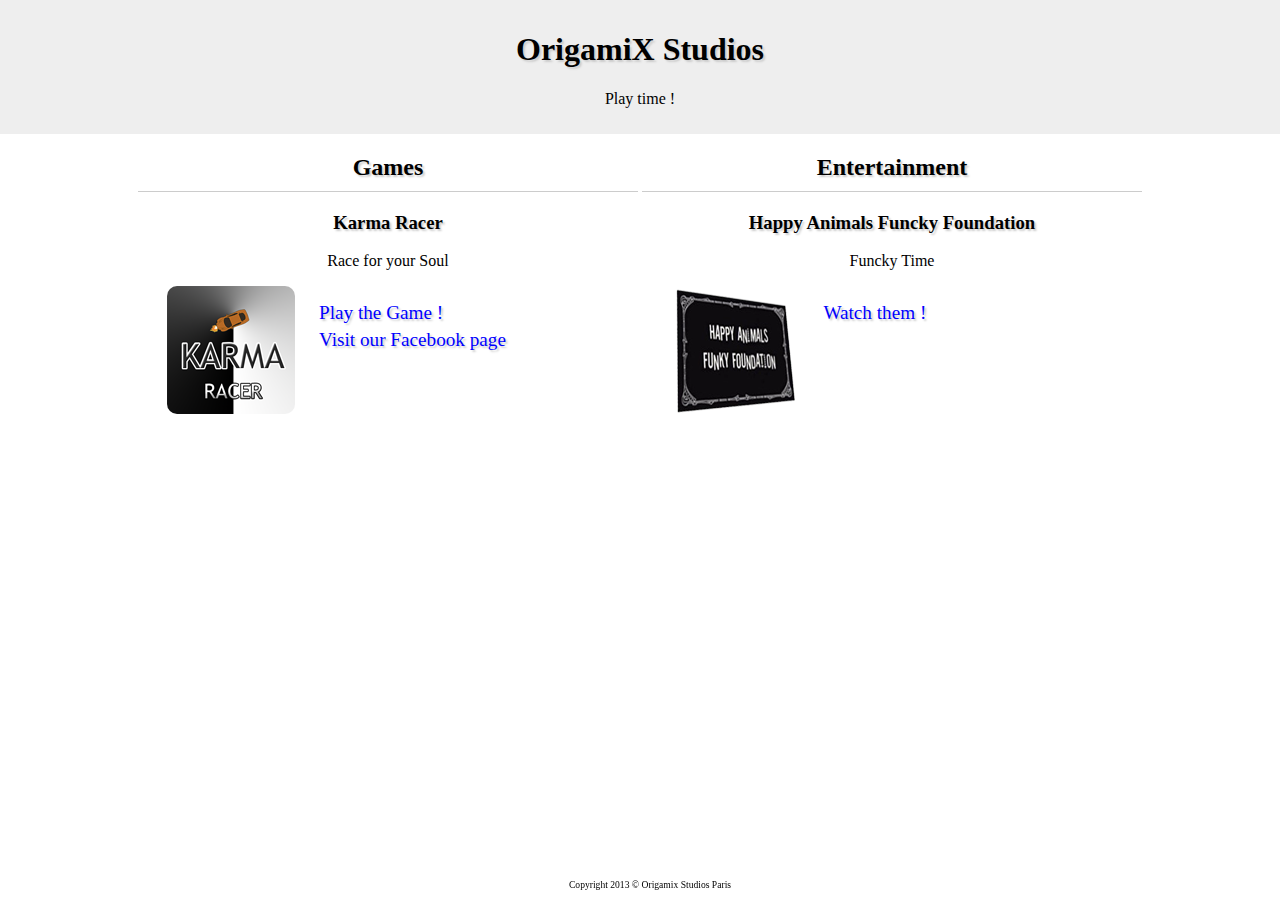
<file: index.html>
<!DOCTYPE html>
<html prefix="og: http://ogp.me/ns#">
<head>
  <meta http-equiv="Content-Type" content="text/html; charset=UTF-8"> 
  <title>Origamix Studios</title>

  <meta http-equiv="Content-Language" content="en_US">
  <meta name="robots" content="index, follow">
  <meta name="rating" content="General">
  <meta name="distribution" content="Global">
  <meta name="Date-Creation-yyyymmdd" content="20010611">
  <meta name="Date-Revision-yyyymmdd" content="weekly">
  <meta name="revisit-after" content="2 days">

  <meta name="author" content="Origamix Studios">
  <meta name="reply-to" content="contact@origamix.fr">
  <meta name="owner" content="contact@origamix.fr">
  <meta name="copyright" content="Origamix">  


  <meta name="description" content="Game and Entertainment Design and Creation Studios. Play time !">
  <meta name="keywords" content="Origamix, Karma Racer, Origamix Studios, Game, Happy Animals Funky Foundation, Funky Movies">

  <meta property="og:title" content="Origamix Studios"/>
  <meta property="og:type" content="webiste"/>
  <meta property="og:url" content="http://www.origamix.fr"/>
  <meta property="og:image" content="http://www.origamix.fr/images/karmaracer_logo-128.png" />
  <meta property="og:image" content="http://www.origamix.fr/images/happyanimals-128.png" />
  <meta property="og:site_name" content="Origamix Studios"/>
  <meta property="og:description" content="Game and Entertainment Design and Creation Studios. Play time !"/>
</head>
<link rel="stylesheet" type="text/css" href="./css/main.css">
<body>

  <header>
    <h1>OrigamiX Studios</h1>
    <p class="center">Play time !</p>
  </header>

  <div id="main">

  <section>
    <h2>Games</h2>
    <h3>Karma Racer</h3>
    <p>Race for your Soul</p>
    <a href="https://karma.origamix.fr" title="Play the Game !"><img class="logo" src="./images/karmaracer_logo-128.png"/></a>   
    <ul>
      <li><a href="https://karma.origamix.fr">Play the Game !</a></li>
      <li><a href="http://www.facebook.com/KarmaRacerTheGame">Visit our Facebook page</a></li>
    </ul>
    
  </section>
  
  <section>
    <h2>Entertainment</h2>
    <h3>Happy Animals Funcky Foundation</h3>
    <p>Funcky Time</p>
    <a href="http://happyanimals.origamix.fr" title="Watch them !">
      <img class="logo" src="./images/happyanimals-128.png"/>
    </a>
    <ul>
      <li><a href="http://happyanimals.origamix.fr">Watch them ! </a></li>
    </ul>
  </section>  
  </div>

  <div id="copyright">Copyright 2013 © Origamix Studios Paris</div>
</body>
</html>
</file>
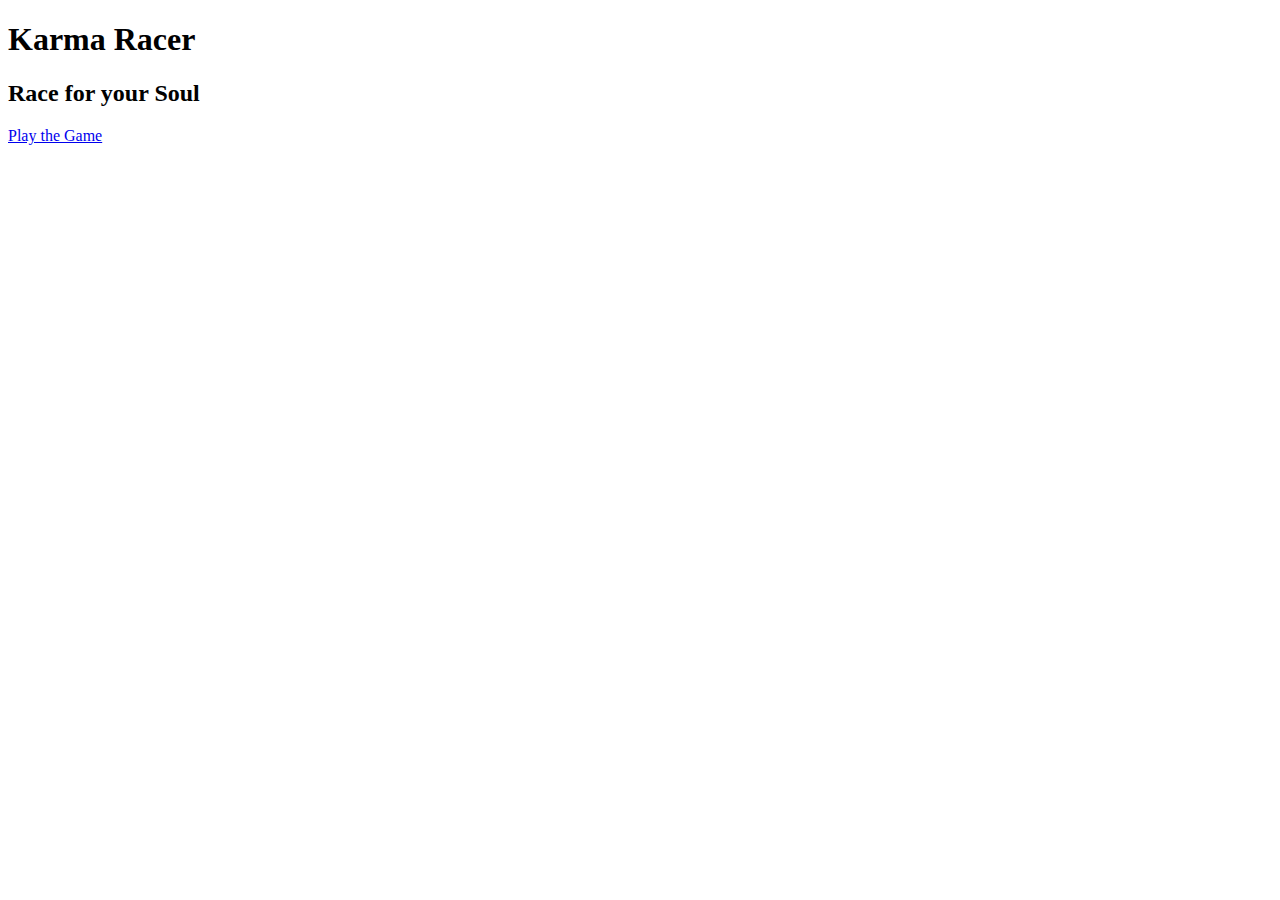
<file: karmaracer/index.html>
<!DOCTYPE html>
<html>
<head>
  <title>Karma Racer Race for your Soul</title>
  <link rel="stylesheet" type="text/css" href="http://www.origamix.fr/css/main.css">
</head>
<body>
  <h1>Karma Racer</h1>
  <h2>Race for your Soul</h2>
  <a href="https://karma.origamix.fr">Play the Game</a>
</body>
</html>
</file>
<file: css/main.css>
/**{
  border: 1px solid blue;
}*/


header{
  background-color:#eee;
  padding: 10px;
}
body{
  font-family: 'Trebuchet MS';
  margin:0px;
}

ul{
  padding-left: 10px;
}
li{
  width: 300px;
  list-style: none;
  text-align: left;
  margin-bottom:5px;
}
h1{
      text-align: center;
}
h2{
  border-bottom: 1px solid #ccc;
  padding-bottom: 10px;
}
h3, h2, h1, a{
  text-shadow: 2px 2px 2px #ccc;
}

p.center{
  text-align: center;
}
a{
  text-decoration: none;
  color: blue;
  padding: 5px;
  font-size: 1.2em;
}
a:hover{
  font-weight: bold;
}
img.logo, ul{
  display: inline-block;
  vertical-align: top;
}
img.logo{
  width: 128px;
  height: 128px;
  border: none;
  border-radius: 10px;
  transition: 0.25s ease-in-out;
   -webkit-transition: 0.25s ease-in-out; /* Safari */
}

section:hover img.logo{
  transition: 0.25s ease-in-out;  
  transform: rotate(-10deg);
  -ms-transform: rotate(-10deg); /* IE 9 */
  -webkit-transform: rotate(-10deg); /* Safari and Chrome */  
  transition: 0.25s ease-in-out;
  -webkit-transition: 0.25s ease-in-out; /* Safari */
}


section{
  display: inline-block;
  vertical-align: top;
  min-width: 500px;
}

div#main{
  margin: auto;
  width: 90%;
  text-align: center;
}

#copyright{
  position: fixed;
  bottom: 0px;
  text-align: center;
  margin:auto;
  width: 100%;  
  font-size: 0.6em;
  padding: 10px;  
}
</file>
